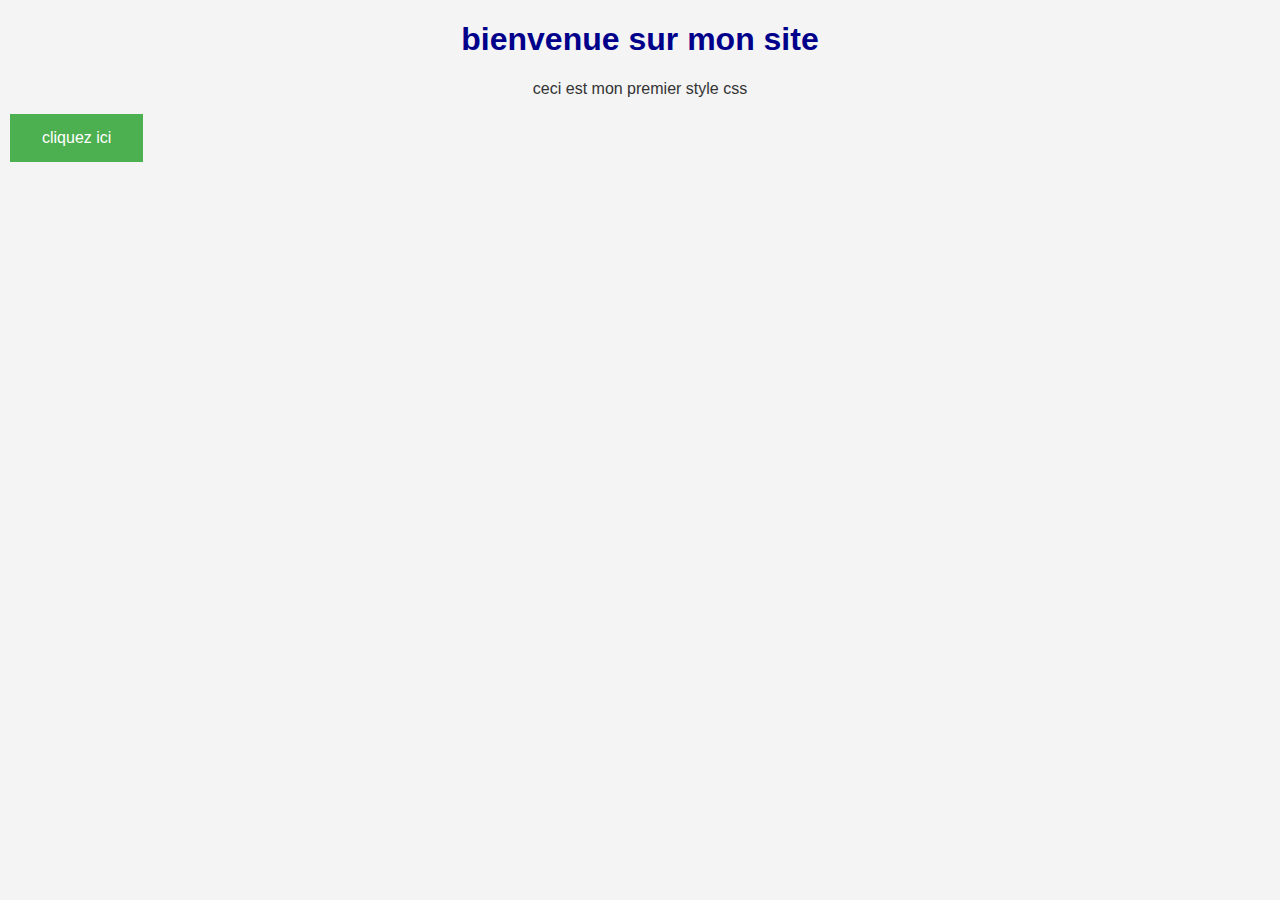
<file: CSS/jour-08/index.html>
<!DOCTYPE html>
<html lang="en">
<head>
    <meta charset="UTF-8">
    <meta name="viewport" content="width=device-width, initial-scale=1.0">
    <title>premier jour 08</title>
    <link rel="stylesheet" href="style.css">
</head>
<body>
    <h1>bienvenue sur mon site</h1>
    <p>ceci est mon premier style css</p>
    <button>cliquez ici</button>
</body>
</html>
</file>
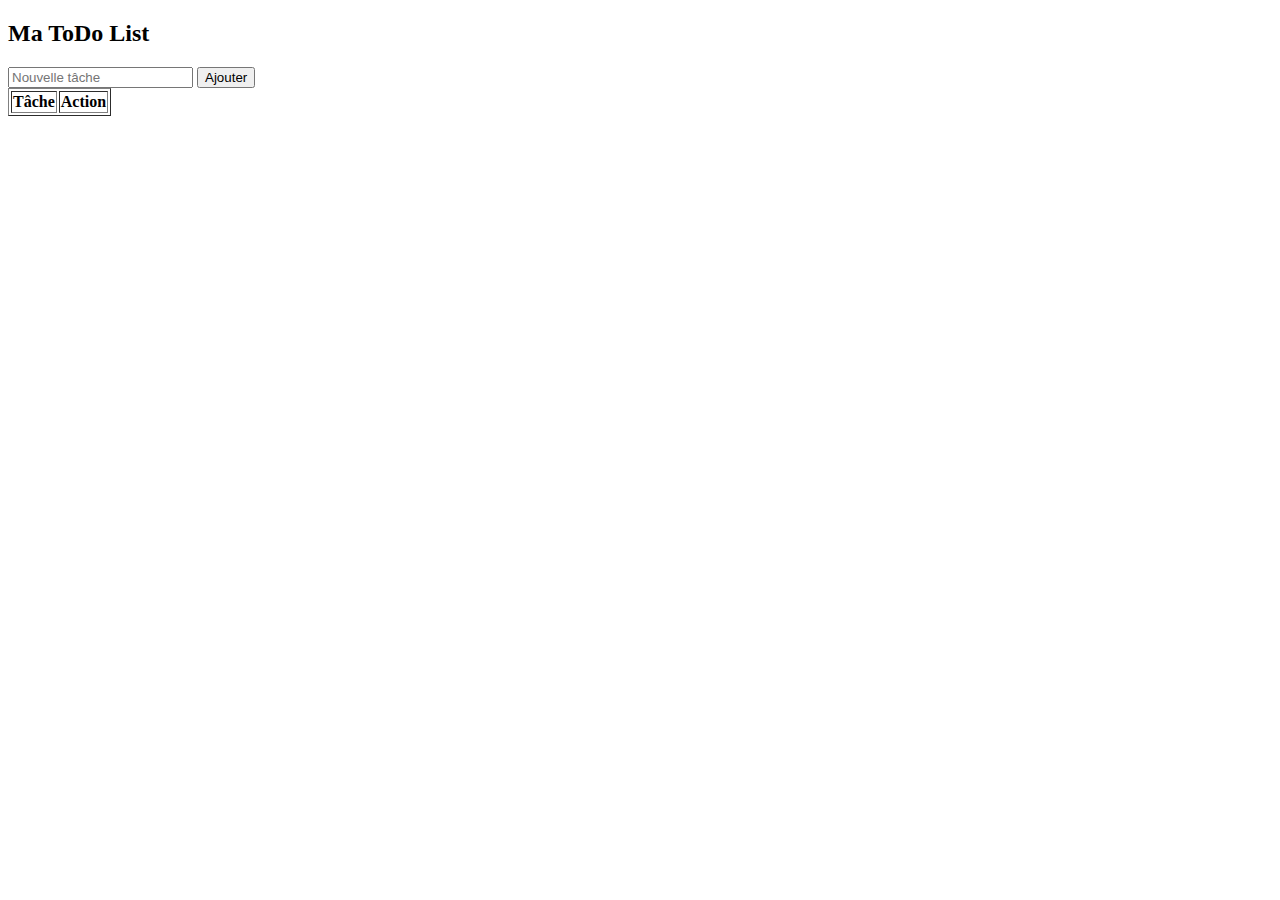
<file: JavaScript/todo_localstorage/index.html>
<!DOCTYPE html>
<html lang="fr">
<head>
  <meta charset="UTF-8">
  <title>ToDo List avec Sauvegarde</title>
</head>
<body>
  <h2>Ma ToDo List</h2>

  <input type="text" id="tache" placeholder="Nouvelle tâche">
  <button id="ajouter">Ajouter</button>

  <table border="1">
    <thead>
      <tr>
        <th>Tâche</th>
        <th>Action</th>
      </tr>
    </thead>
    <tbody id="liste"></tbody>
  </table>

  <script src="script.js"></script>
</body>
</html>
</file>
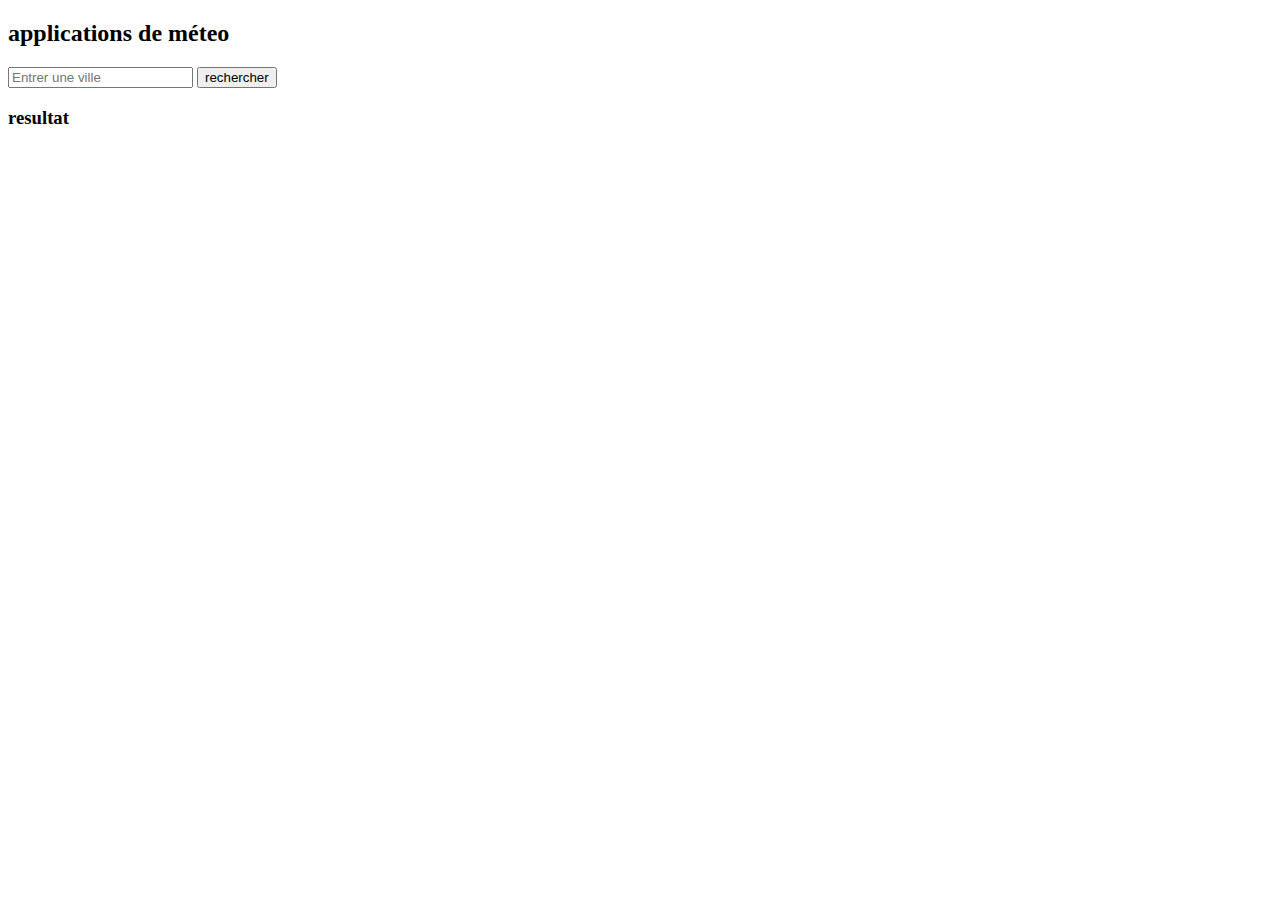
<file: JavaScript/UTILISATION_API/index.html>
<!DOCTYPE html>
<html lang="en">
<head>
    <meta charset="UTF-8">
    <meta name="viewport" content="width=device-width, initial-scale=1.0">
    <title>meteo</title>
</head>
<body>
    <h2>applications de méteo</h2>
    <input type="text"id="ville" placeholder="Entrer une ville">
    <button id="rechercher">rechercher</button>
    <h3>resultat</h3>
    <script src="script.js"></script>
    
</body>
</html>
</file>
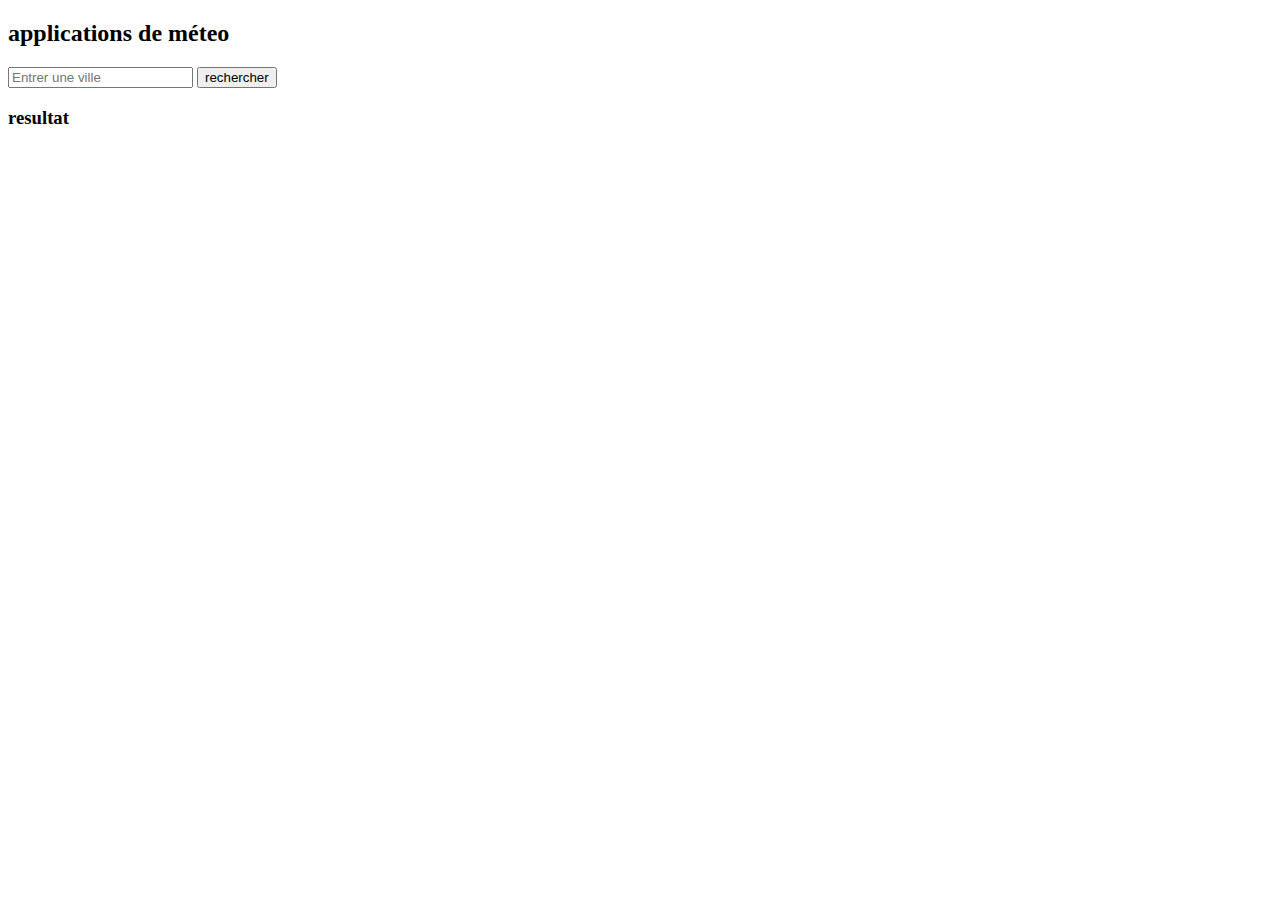
<file: JavaScript/utilisation_api/index.html>
<!DOCTYPE html>
<html lang="en">
<head>
    <meta charset="UTF-8">
    <meta name="viewport" content="width=device-width, initial-scale=1.0">
    <title>meteo</title>
</head>
<body>
    <h2>applications de méteo</h2>
    <input type="text"id="ville" placeholder="Entrer une ville">
    <button id="rechercher">rechercher</button>
    <h3>resultat</h3>
    <script src="script.js"></script>
    
</body>
</html>
</file>
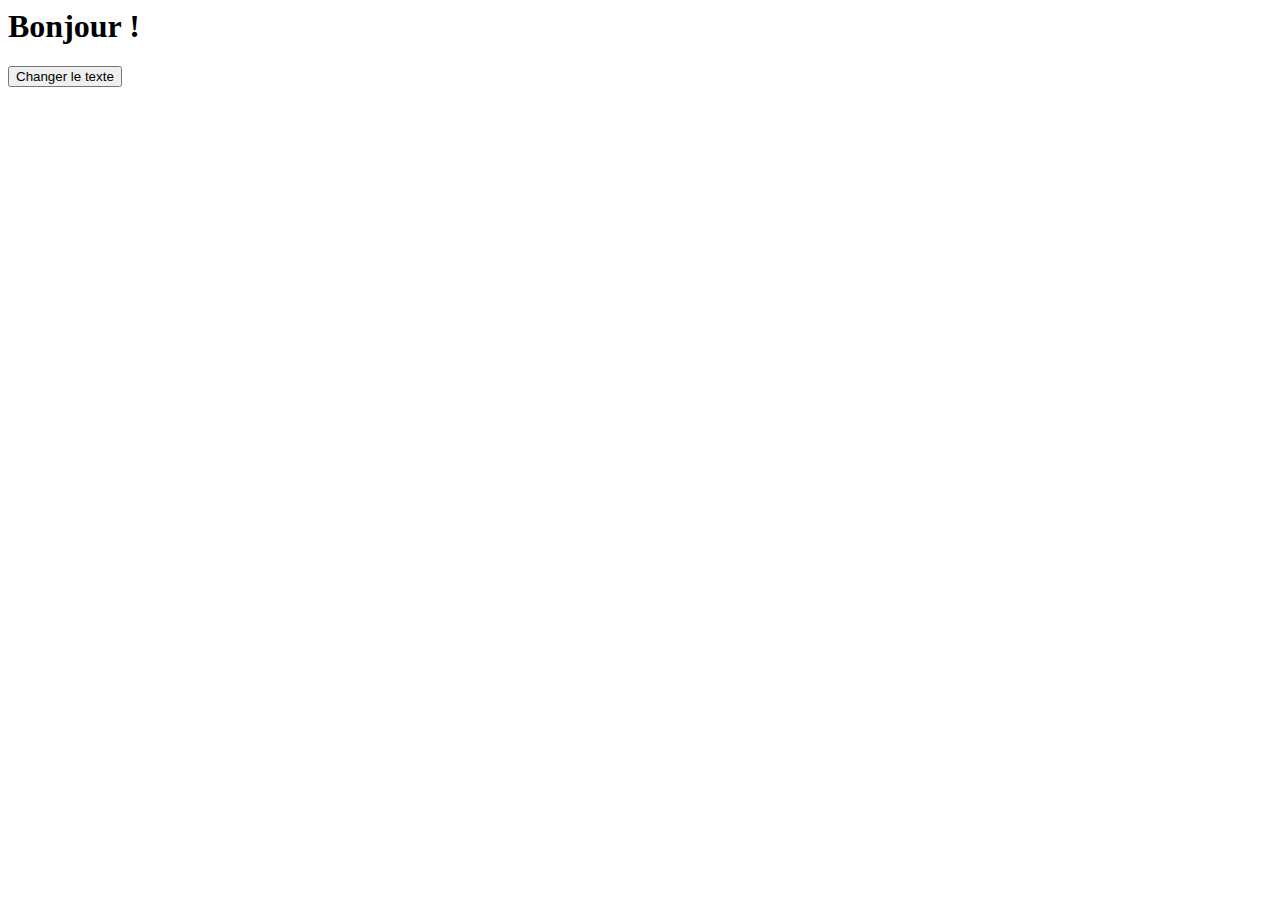
<file: JavaScript/Essai.html>
<html>
  <head>
    
  </head>
  <body>
    <h1 id="titre">Bonjour !</h1>
    <button id="bouton">Changer le texte</button>
    <script>
      let bouton = document.getElementById("bouton");
      let titre = document.getElementById("titre");

      bouton.addEventListener("click", function() {
           titre.innerText = "Tu as cliqué sur le bouton !";
        });
    </script>
  </body>
</html>
</file>
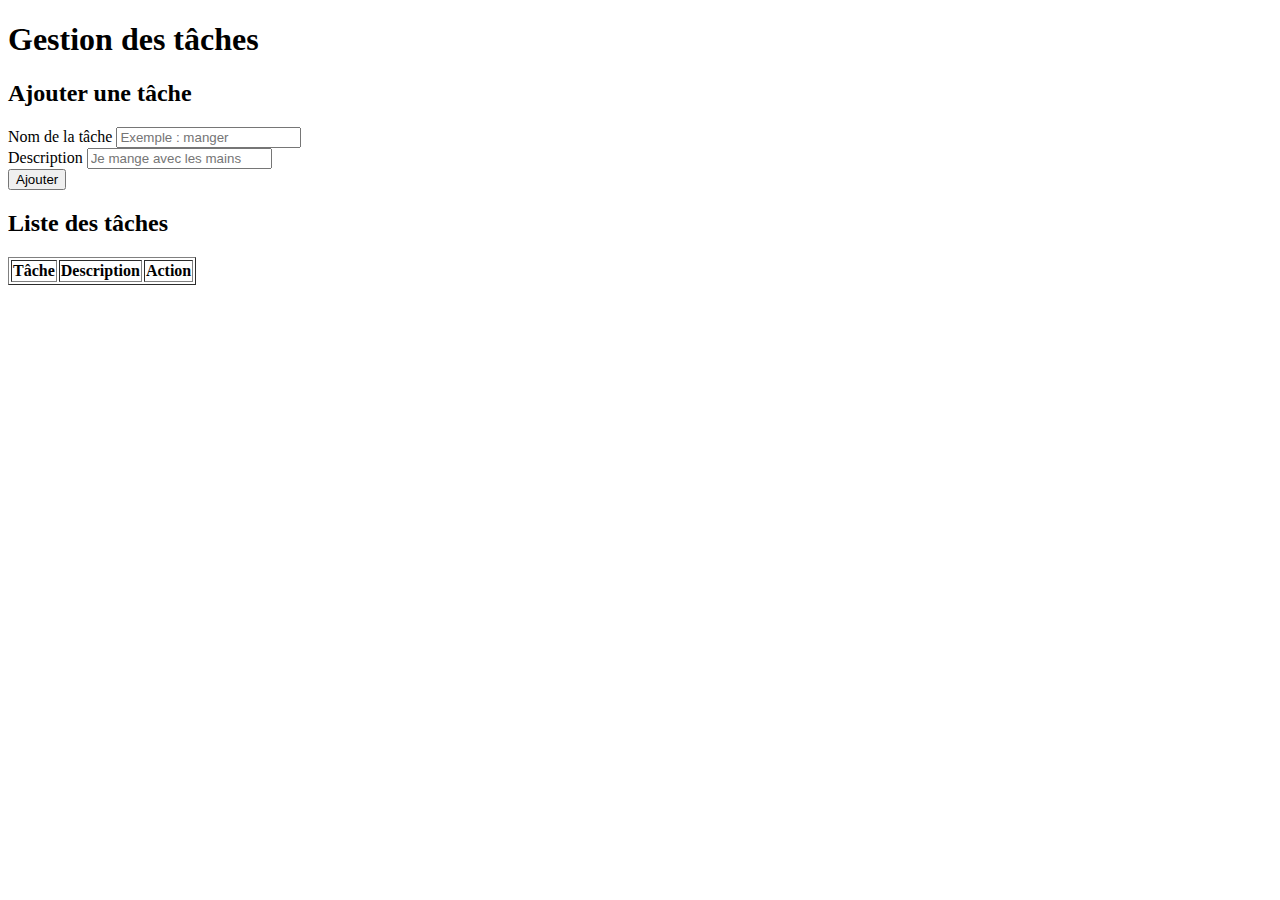
<file: JavaScript/Exo_jour5.html>
<!DOCTYPE html>
<html>
  <head>
    <meta charset="UTF-8">
    <title>Gestion des tâches</title>
  </head>
  <body>
    <h1>Gestion des tâches</h1>

    <h2>Ajouter une tâche</h2>
    <form id="formulaire">
      <label for="nom">Nom de la tâche</label>
      <input type="text" id="nom" placeholder="Exemple : manger">
      <br>
      <label for="description">Description</label>
      <input type="text" id="description" placeholder="Je mange avec les mains">
      <br>
      <button type="submit" id="bouton">Ajouter</button>
    </form>

    <h2>Liste des tâches</h2>
    <table border="1" id="tableau">
      <thead>
        <tr>
          <th>Tâche</th>
          <th>Description</th>
          <th>Action</th>
        </tr>
      </thead>
      <tbody id="corps_tableau"></tbody>
    </table>

    <script>
      let formulaire = document.getElementById("formulaire");
      let nomTache = document.getElementById("nom");
      let descriptionTache = document.getElementById("description");
      let corpsTableau = document.getElementById("corps_tableau");

      formulaire.addEventListener("submit", function (e) {
        e.preventDefault(); // Empêche le rechargement de la page

        let nom = nomTache.value.trim();
        let description = descriptionTache.value.trim();

        if (nom !== "" && description !== "") {
          let ligne = document.createElement("tr");

          let celluleNom = document.createElement("td");
          celluleNom.innerText = nom;

          let celluleDescription = document.createElement("td");
          celluleDescription.innerText = description;

          let celluleAction = document.createElement("td");
          let boutonSupprimer = document.createElement("button");
          boutonSupprimer.innerText = "Supprimer";

          boutonSupprimer.addEventListener("click", function () {
            corpsTableau.removeChild(ligne);
          });

          celluleAction.appendChild(boutonSupprimer);

          ligne.appendChild(celluleNom);
          ligne.appendChild(celluleDescription);
          ligne.appendChild(celluleAction);

          corpsTableau.appendChild(ligne);

          // Réinitialise les champs
          nomTache.value = "";
          descriptionTache.value = "";
        }
      });
    </script>
  </body>
</html>
</file>
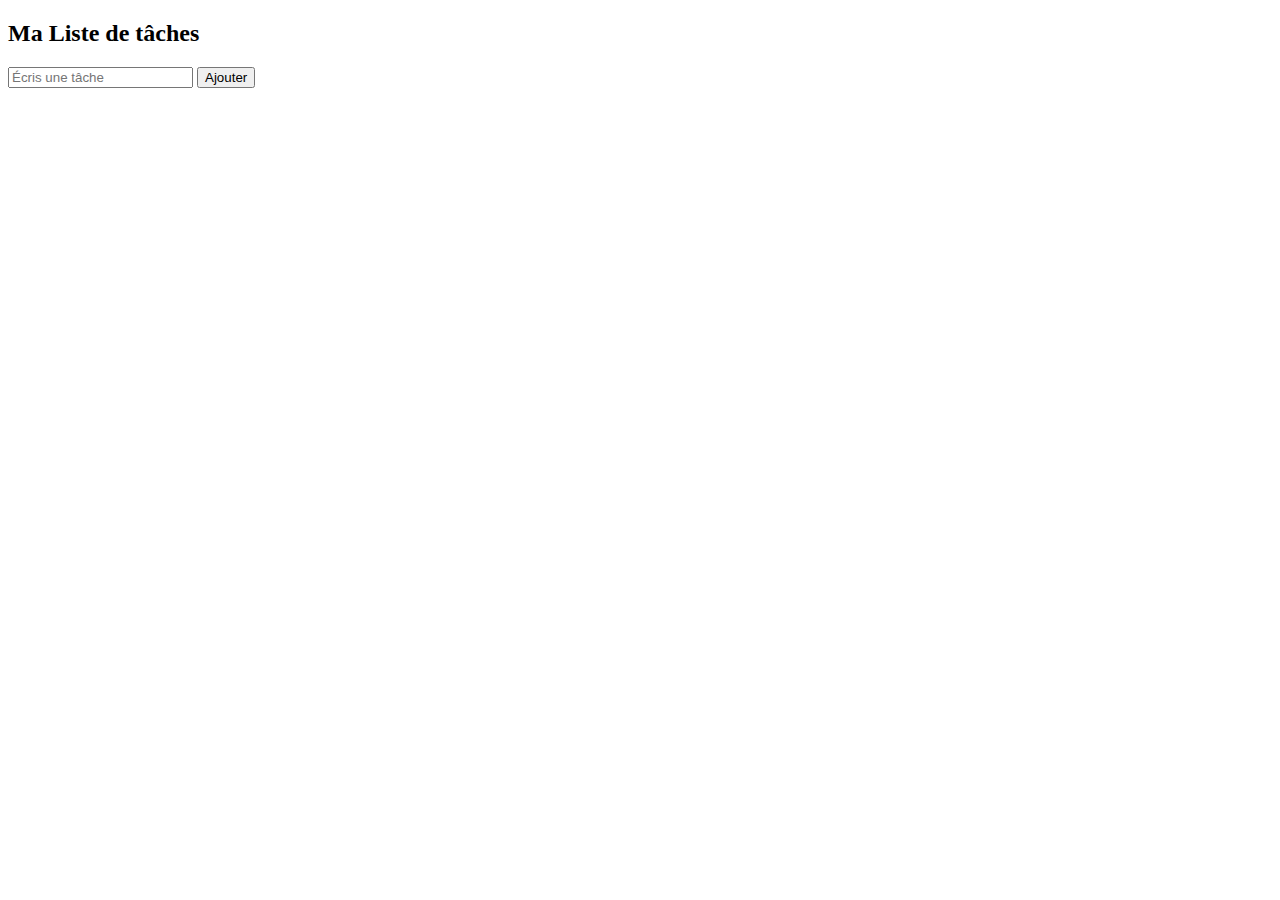
<file: JavaScript/Menu.html>
<!DOCTYPE html>
<html lang="fr">
<head>
  <meta charset="UTF-8">
  <title>Ma Liste</title>
</head>
<body>
  <h2>Ma Liste de tâches</h2>
  <input type="text" id="tache" placeholder="Écris une tâche">
  <button id="ajouter">Ajouter</button>
  <ul id="liste"></ul>

  <script>
    // On récupère les éléments HTML
let champ = document.getElementById("tache");
let bouton = document.getElementById("ajouter");
let liste = document.getElementById("liste");

// Quand on clique sur le bouton
bouton.addEventListener("click", function() {
  let texte = champ.value; // on prend ce que l'utilisateur a écrit

  if (texte !== "") {
    let item = document.createElement("li"); // on crée un nouvel élément <li>
    item.innerText = texte; // on y met le texte de l'utilisateur

    // Si on clique sur la tâche, elle s'efface
    item.addEventListener("click", function() {
      liste.removeChild(item);
    });

    liste.appendChild(item); // on ajoute l'élément dans <ul>
    champ.value = ""; // on vide le champ
  }
});
  </script>
</body>
</html>
</file>
<file: CSS/jour-08/style.css>
body{
    background-color: #f4f4f4;
    font-family: Arial, sans-serif;
    
}
h1 {
    color:darkblue;
    text-align: center;
}
p {
    color: #333;
    font-size: 16px;
    text-align: center;
}
button {
    background-color: #4CAF50; /* Green */
    border: none;
    color: white;
    padding: 15px 32px;
    text-align: center;
    text-decoration: none;
    display: inline-block;
    font-size: 16px;
    margin: 4px 2px;
    cursor: pointer;
    display: block;
}
button:hover {
    background-color: darkgreen; /* Darker green on hover */
}
</file>
